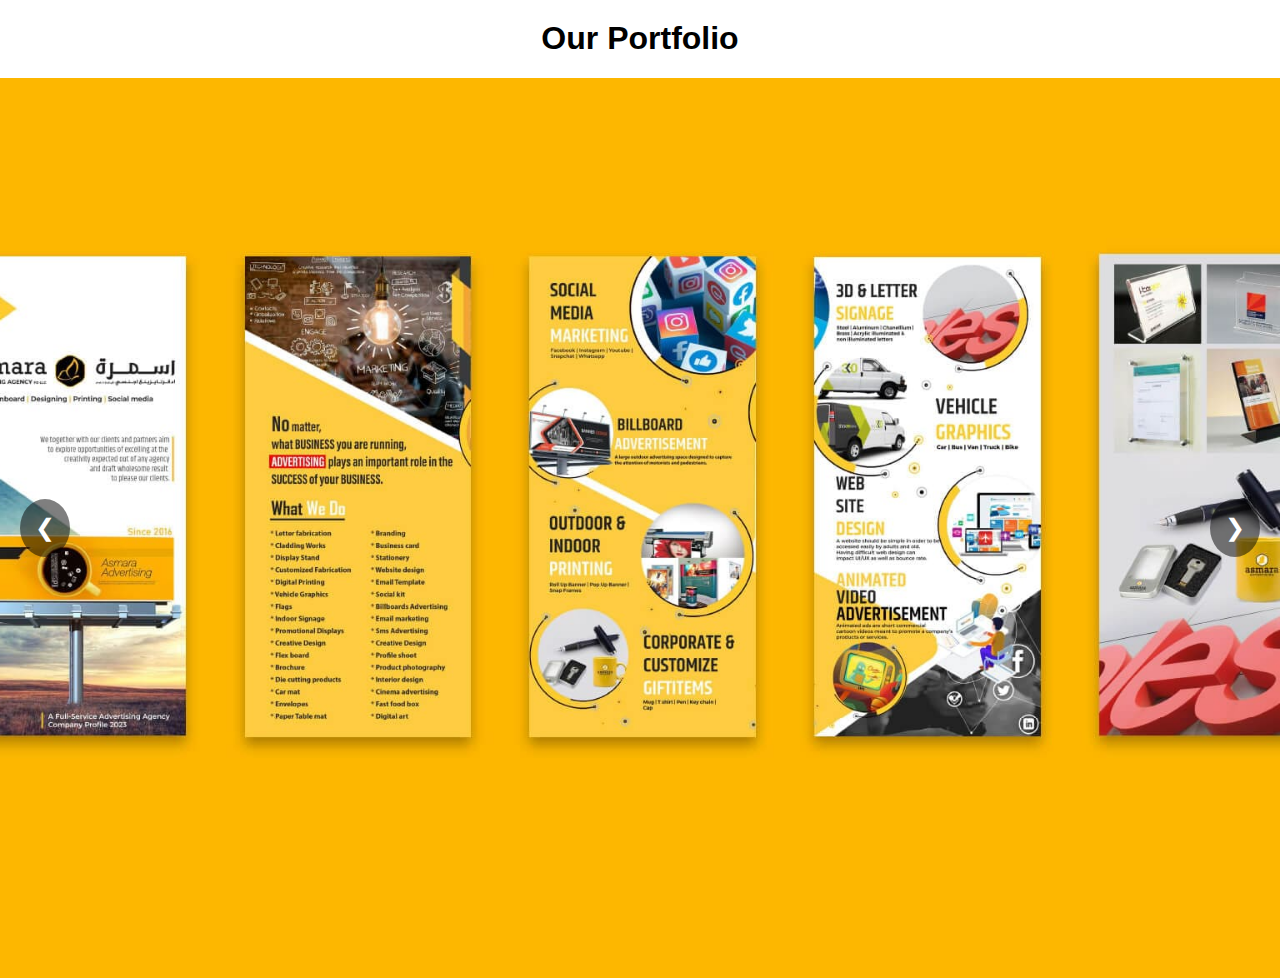
<file: portfolio.html>
<!DOCTYPE html>
<html lang="en">
<head>
    <meta charset="UTF-8">
    <meta name="viewport" content="width=device-width, initial-scale=1.0">
    <title>Our Portfolio - Asmara Advertising Agency</title>
    <style>
        body {
            font-family: Arial, sans-serif;
            text-align: center;
            background-color: white;
            margin: 0;
            padding: 0;
        }
        h1 {
            margin-top: 20px;
        }
        .slider-container {
            position: relative;
            width: 100vw;
            height: 100vh;
            overflow: hidden;
        }
        .slider {
            display: flex;
            width: 500%; /* Increased for seamless looping */
            height: 100%;
            transition: transform 1s ease-in-out;
        }
        .slider img {
            width: 100vw;
            height: 100vh;
            object-fit: cover;
        }
        button {
            position: absolute;
            top: 50%;
            transform: translateY(-50%);
            background-color: rgba(0, 0, 0, 0.5);
            color: white;
            border: none;
            padding: 15px;
            cursor: pointer;
            font-size: 24px;
            border-radius: 50%;
        }
        .prev { left: 20px; }
        .next { right: 20px; }
        button:hover { background-color: rgba(0, 0, 0, 0.8); }
    </style>
</head>
<body>
    <h1>Our Portfolio</h1>
    <div class="slider-container" id="sliderContainer">
        <div class="slider" id="slider">
            <img src="images/portfolio1.jpg" alt="Portfolio Image 1">
            <img src="images/portfolio2.jpg" alt="Portfolio Image 2">
            <img src="images/portfolio3.jpg" alt="Portfolio Image 3">
            <img src="images/portfolio4.jpg" alt="Portfolio Image 4">
            <img src="images/portfolio1.jpg" alt="Duplicate of First Image"> <!-- Duplicate for seamless looping -->
        </div>
        <button class="prev" onclick="moveSlide(-1)">&#10094;</button>
        <button class="next" onclick="moveSlide(1)">&#10095;</button>
    </div>

    <script>
        let slideIndex = 0;
        let autoSlideInterval;
        const slider = document.getElementById("slider");
        const sliderContainer = document.getElementById("sliderContainer");
        const totalSlides = document.querySelectorAll(".slider img").length;

        function moveSlide(step) {
            slideIndex += step;
            slider.style.transition = "transform 1s ease-in-out";
            slider.style.transform = `translateX(${-slideIndex * 100}vw)`;

            // When reaching the last duplicated slide, jump back to the first without animation
            if (slideIndex === totalSlides - 1) {
                setTimeout(() => {
                    slider.style.transition = "none";
                    slideIndex = 0;
                    slider.style.transform = `translateX(0vw)`;
                }, 1000);
            }
        }

        function autoSlide() {
            moveSlide(1);
        }

        function startAutoSlide() {
            autoSlideInterval = setInterval(autoSlide, 5000);
        }

        function stopAutoSlide() {
            clearInterval(autoSlideInterval);
        }

        startAutoSlide();

        sliderContainer.addEventListener("mousedown", stopAutoSlide);
        sliderContainer.addEventListener("touchstart", stopAutoSlide);
        sliderContainer.addEventListener("mouseup", startAutoSlide);
        sliderContainer.addEventListener("touchend", startAutoSlide);
    </script>
</body>
</html>
</file>
